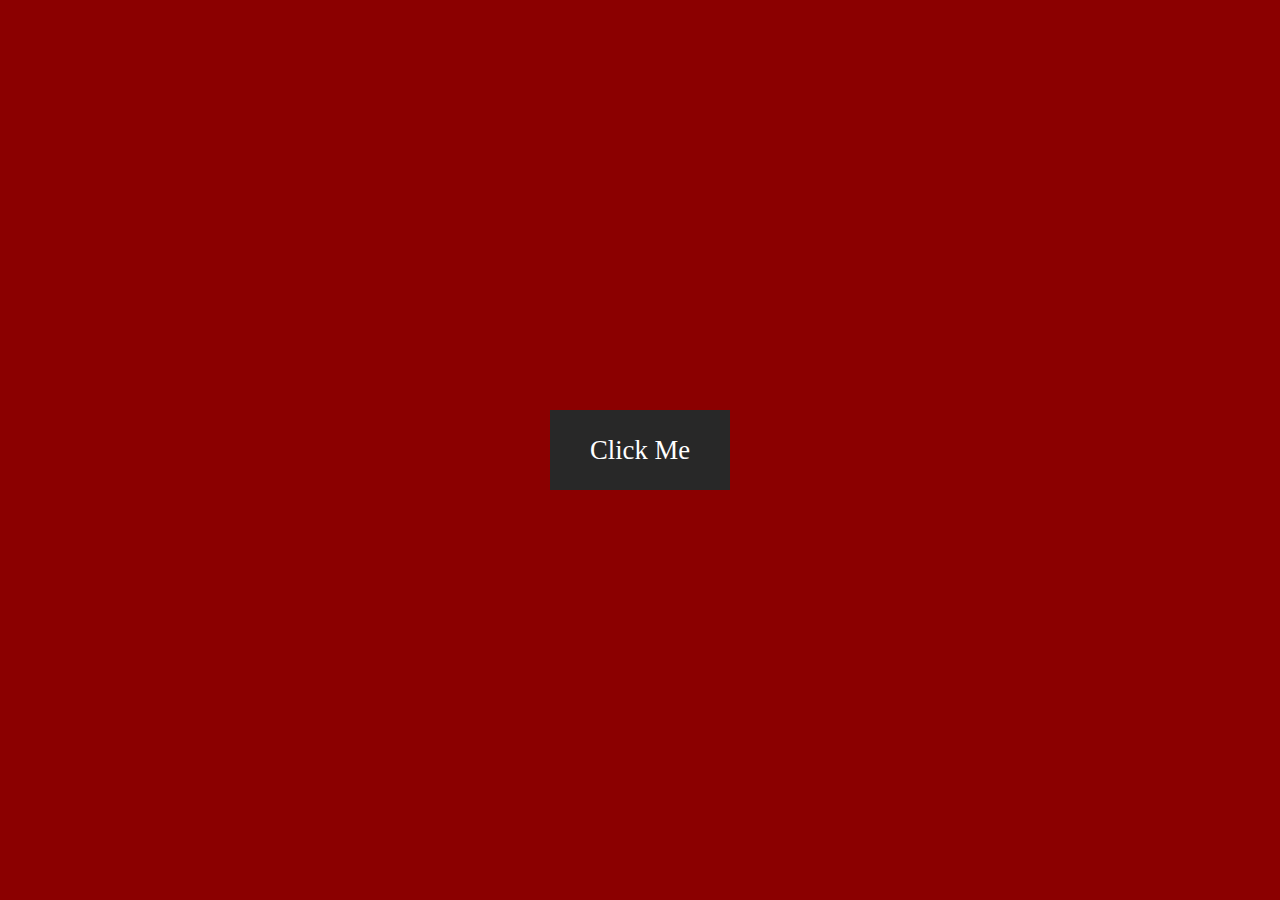
<file: index.html>
<!DOCTYPE html>
<html lang="en">
<head>
    <title>Open Air Cinema</title>
    <link rel="stylesheet" type="text/css" href="style.css">
    <meta charset="UTF-8">
    <meta name="viewport" content="width=device-width, initial-scale=1.0">
</head>
<body>
    <div class="container">
        <a href="AAPro.html">Click Me</a/li>
    </div>  
</body>
<style>   
 body{
    background-color: #8b0000;
}
</style>
</body>
</html>
</file>
<file: style.css>
div.container{
    position: absolute;
    top: 50%;
    left: 50%;
    transform: translate(-50%, -50%);
    background-color: #282828;
    display: flex;
    justify-content: center;
    align-items: center;
    height: 80px;
    width: 180px;
}
div.container a { 
    font-size: 20pt;
    font-family: Georgia;
    color: white;
    text-decoration: none;
}
</file>
